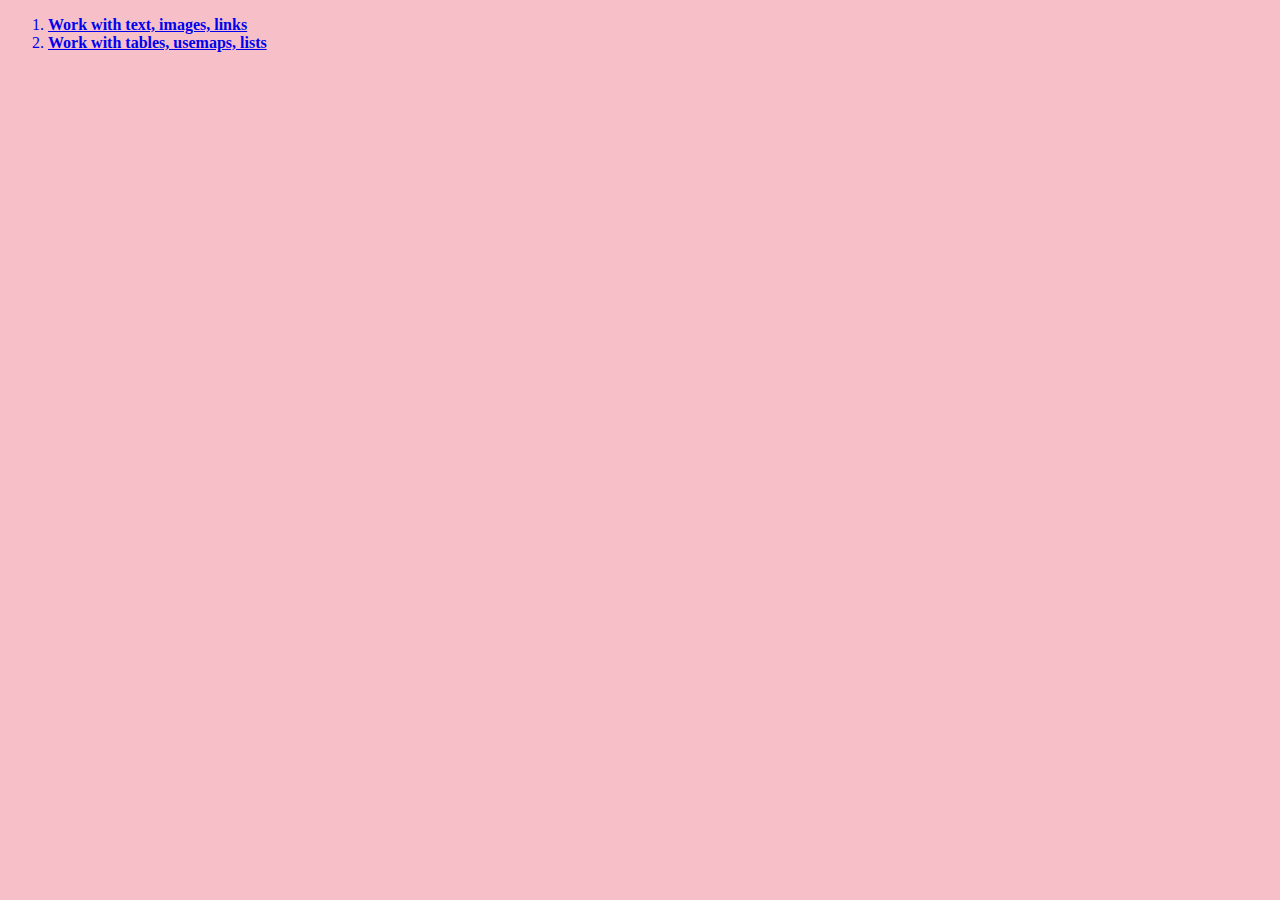
<file: index.html>
<!DOCTYPE html>
<html lang="en">
  <head>
    <meta charset="UTF-8" />
    <meta http-equiv="X-UA-Compatible" content="IE=edge" />
    <meta name="viewport" content="width=device-width, initial-scale=1.0" />
    
    <title>HTML</title>
  </head>
  <body style="background-color: rgb(247, 192, 201)">
  <ol>
   <a href="views/Homework1/mainPage.html"> <li><b> Work with text, images, links </b></li> </a> 
   <a href="views/Homework2/mainPage.html"> <li><b> Work with tables, usemaps, lists </b></li></a>
  </ol>
  </body>
</html>
</file>
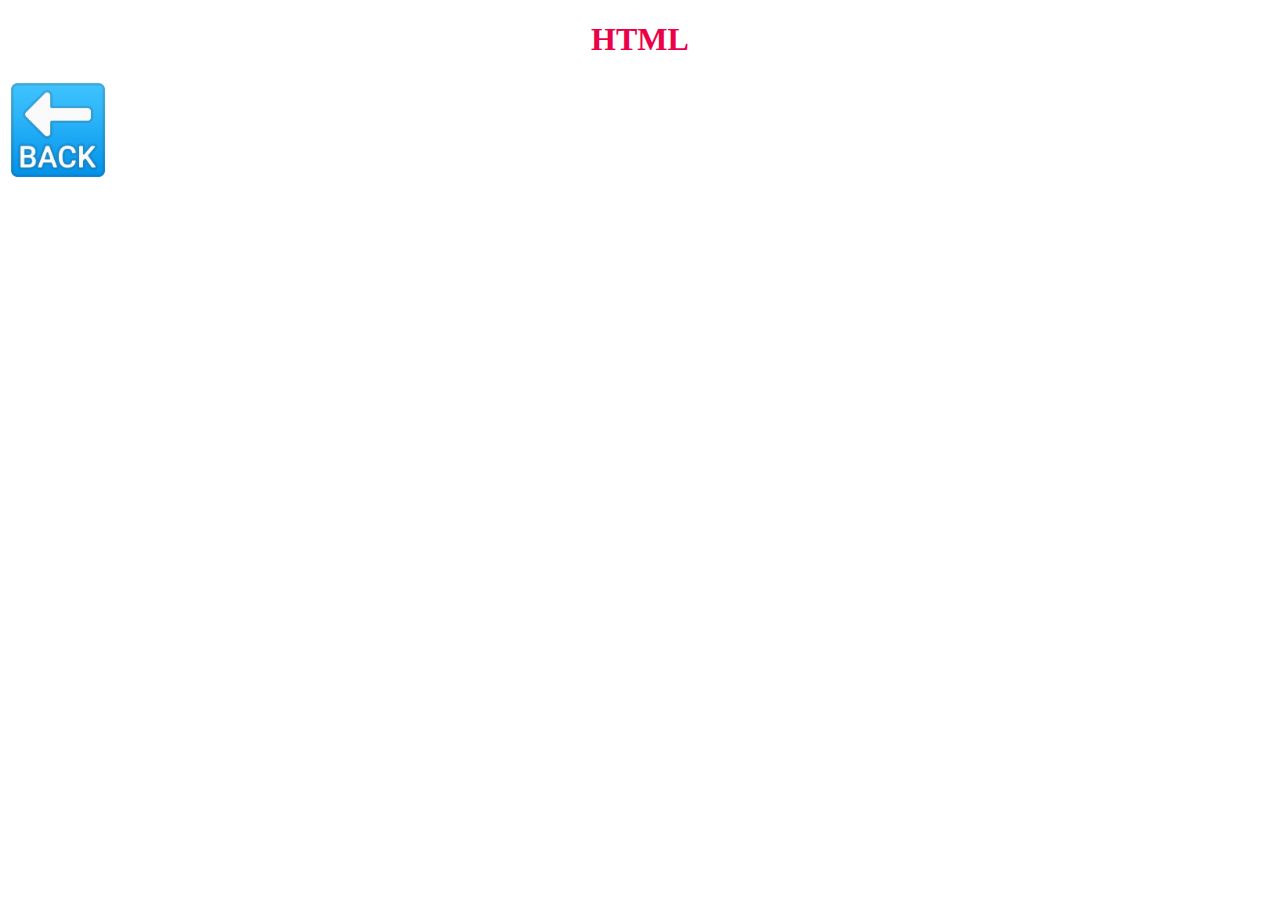
<file: views/index2.html>
<!DOCTYPE html>
<html lang="en">
<head>
    <meta charset="UTF-8">
    <meta http-equiv="X-UA-Compatible" content="IE=edge">
    <meta name="viewport" content="width=device-width, initial-scale=1.0">
    <title>Document</title>
</head>
<body>
    <h1 style="color: rgb(236, 0, 71)"><center>HTML</center></h1>
    <a href="../index.html">
        <img
        width="100px"
        height="100px"
        src="../images/back.png"
        alt="button back"/> 
    </a>
</body>
</html>
</file>
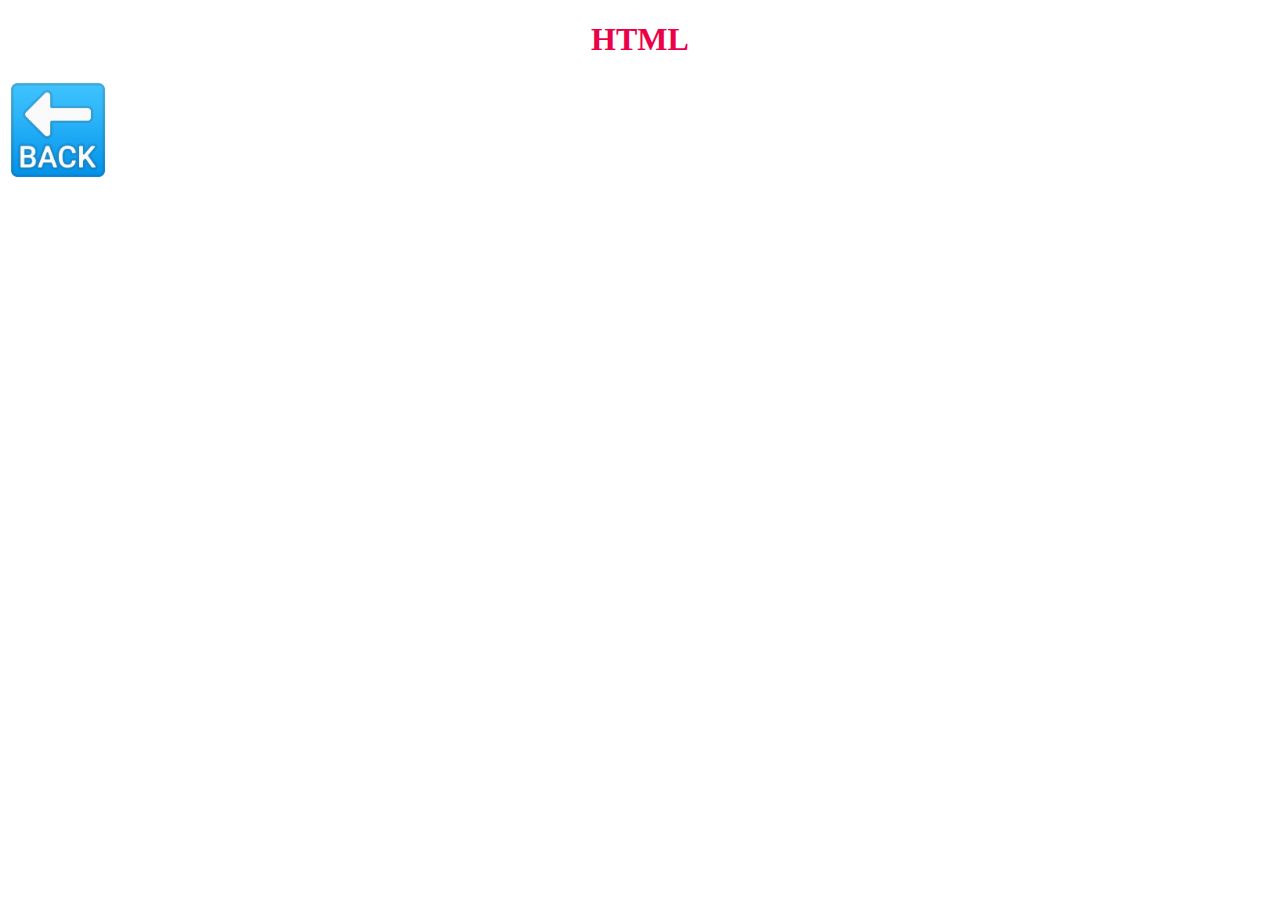
<file: views/Homework1/secondPage.html>
<!DOCTYPE html>
<html lang="en">
<head>
    <meta charset="UTF-8">
    <meta http-equiv="X-UA-Compatible" content="IE=edge">
    <meta name="viewport" content="width=device-width, initial-scale=1.0">
    <title>Document</title>
</head>
<body>
    <h1 style="color: rgb(236, 0, 71)"><center>HTML</center></h1>
    <a href="mainPage.html">
        <img
        width="100px"
        height="100px"
        src="../../images/back.png"
        alt="button back"/> 
    </a>
</body>
</html>
</file>
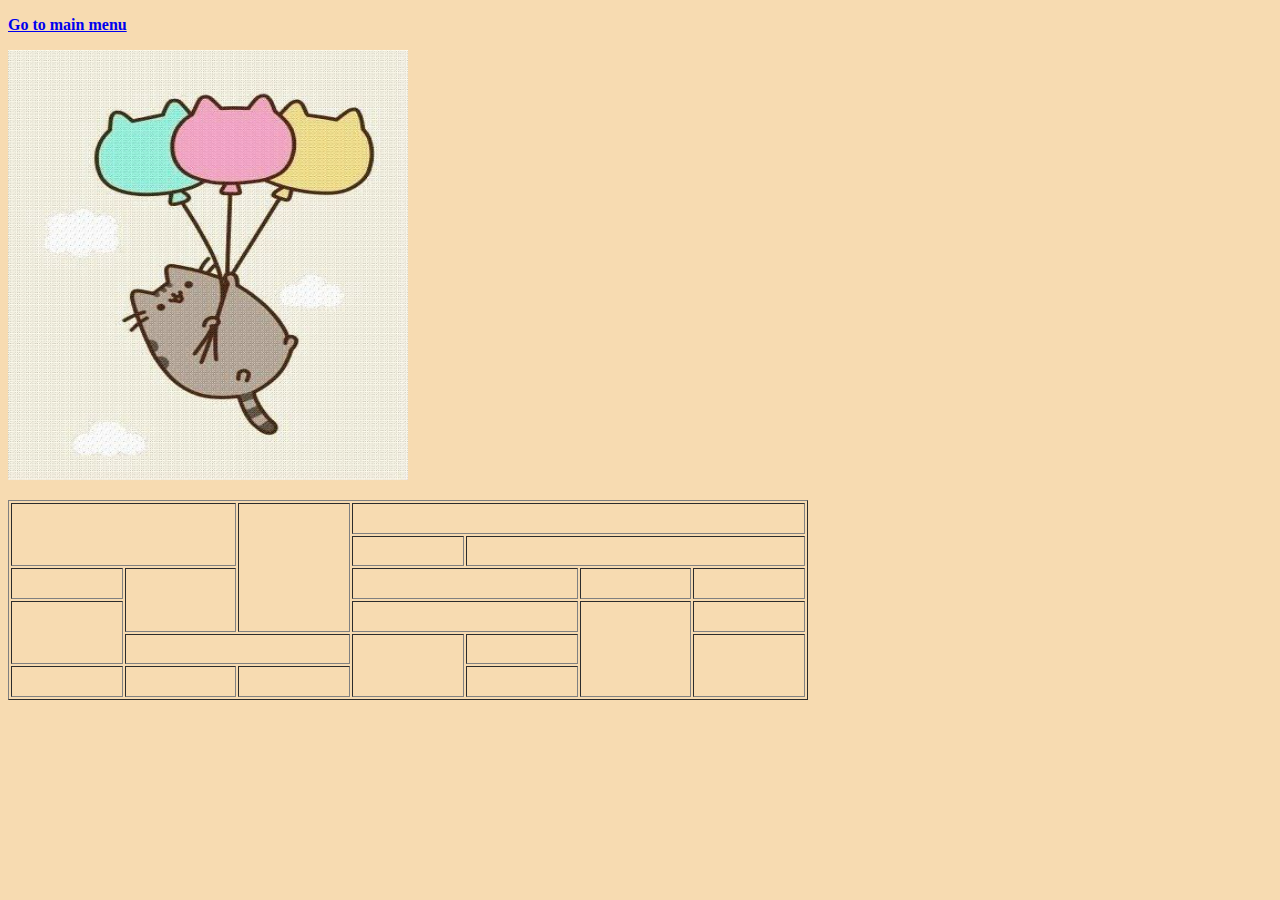
<file: views/Homework2/mainPage.html>
<!DOCTYPE html>
<html lang="en">
<head>
    <meta charset="UTF-8">
    <meta http-equiv="X-UA-Compatible" content="IE=edge">
    <meta name="viewport" content="width=device-width, initial-scale=1.0">
    <title>Homework2</title>
</head>
<body style="background-color: rgb(247, 219, 177)">
    <p>
        <a href="../../index.html"><b>Go to main menu</b></a> 
      </p>
    <img
      width="400px"
      height="430px"
      title="Cat with balloons"
      usemap="#cat"
      src="../../images/cat.jpg"
      alt="Cat image"/> 
      <map name="cat">
          <area href="Details/balloon.html" shape="poly" coords="71,140,113,43,348,44,380,146" title="Balloon">
          <area href="Details/cat.html" shape="circle"  title="Cat" coords="208,280,50">
          <area href="Details/cloud.html" shape="rect" coords="30,205,113,158" title="Cloud">
          <area href="Details/cloud.html" shape="rect" coords="65,405,135,370" title="Cloud">
          <area href="Details/cloud.html" shape="rect" coords="270,260,338,230" title="Cloud">
      </map>
      <p></p>
<table border="1" width="800" height="200"> 
    <tr >
        <th colspan="2" rowspan="2"></th>
        <th rowspan="4"></th>
        <th colspan="4"></th>
    </tr>
    <tr>
        <th></th>
        <th colspan="3"></th>
    </tr>
    <tr>
        <th></th>
        <th rowspan="2"></th>
        <th colspan="2"></th>
        <th></th>
        <th></th>
    </tr>
    <tr>
        <th rowspan="2"></th>
        <th colspan="2"></th>
        <th rowspan="3"></th>
        <th></th>
    </tr>
    <tr>
        <th colspan="2"></th>
        <th rowspan="2"></th>
        <th></th>
        <th rowspan="2"></th>
    </tr>
    <tr>
        <th></th>
        <th></th>
        <th></th>
        <th></th>
    </tr>
</table>
</body>
</html>
</file>
